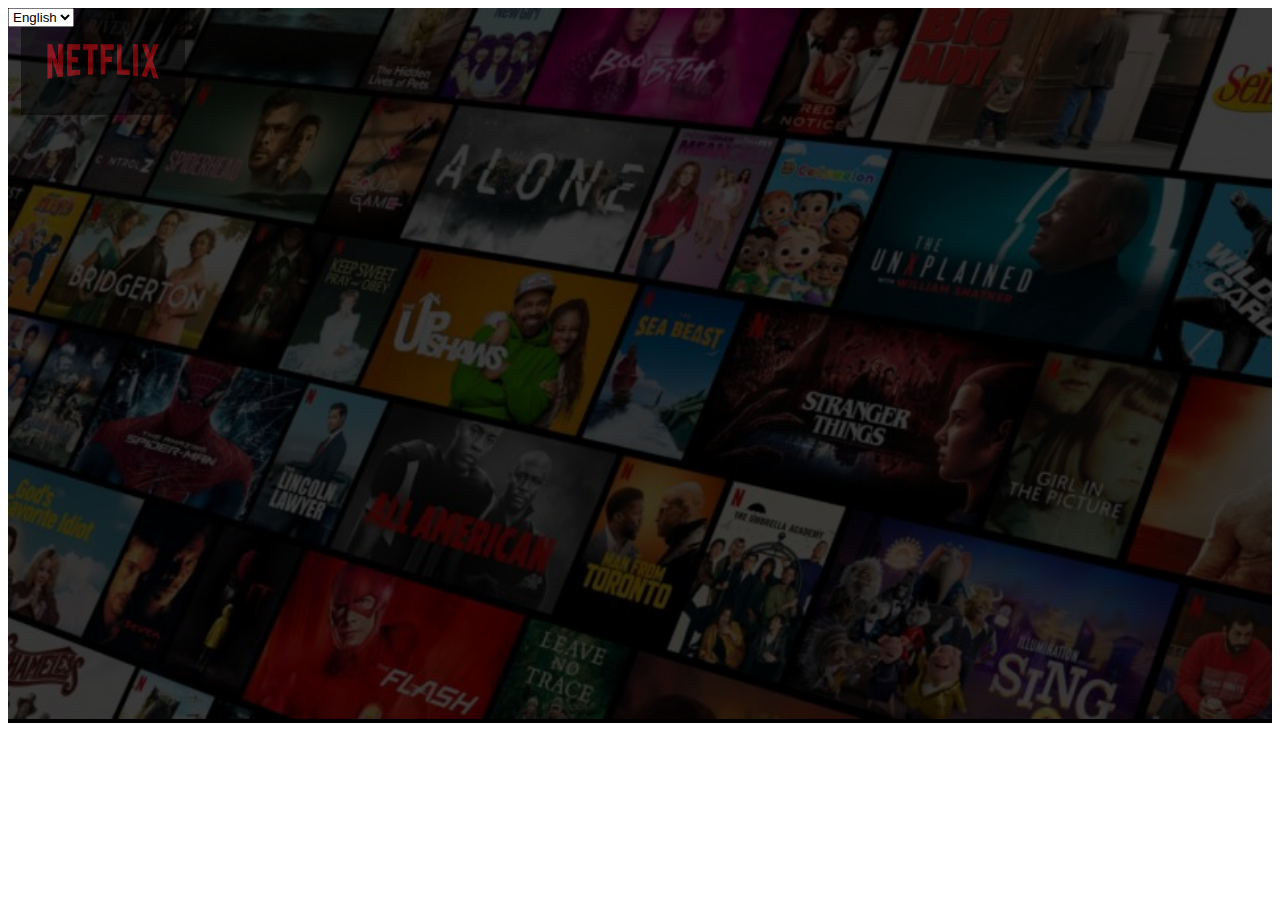
<file: index.html>
<!DOCTYPE html>
<style>
    /* Basic letter styling */
span {
  font-size: 8em;
  font-family: impact;
  display: block;
}

/* Enable a 3d space */
.logo {
  perspective: 1000px;
  perspective-origin: 50% 0;
  background:black;
 
}

/* Transform the letter */                                                                                                                                              
.logo span {
  transform-origin: 0 0;
  transform: scaleX(80) rotateY(89.5deg);
}

.backImg{
  height: 100%;
  width: 100%;
  opacity: .3;
}
.logoName{
  
  position: absolute;
  top:0;
  left: 1%;
  opacity : 0.5;
  background: black;
  height: 15%;
  width:13%;
}
.header{
  height:15%;
  background: black;
  
}

.select-arrow 
{
position: absolute;
top:0;
}

</style>
<html>
    <head>
        <meta charset="UTF-8">
        <meta http-equiv="X-UA-Compatible" content="IE=edge">
        <meta name="viewport" content="width=device-width, initial-scale=1.0">
        <link href="https://cdn.jsdelivr.net/npm/bootstrap@5.2.0-beta1/dist/css/bootstrap.min.css" rel="stylesheet" integrity="sha384-0evHe/X+R7YkIZDRvuzKMRqM+OrBnVFBL6DOitfPri4tjfHxaWutUpFmBp4vmVor" crossorigin="anonymous">
        
    </head>
    <body>
        <div class="logo">
          <img class="backImg" src="./netflix-800x450.jpg"/>
          <div class="header">
             <img class="logoName" src="./download.png"/>
             <div class="select-arrow"><select data-uia="language-picker-header" class="ui-select medium" id="lang-switcher-header-select" tabindex="0" placeholder="lang-switcher"><option selected="" lang="en" value="/in/" data-language="en" data-country="IN">English</option><option lang="hi" value="/in-hi/" data-language="hi" data-country="IN">हिन्दी</option></select></div>            </div>
        </div>

    </body>
    <footer></footer>
            
</html>
</file>
